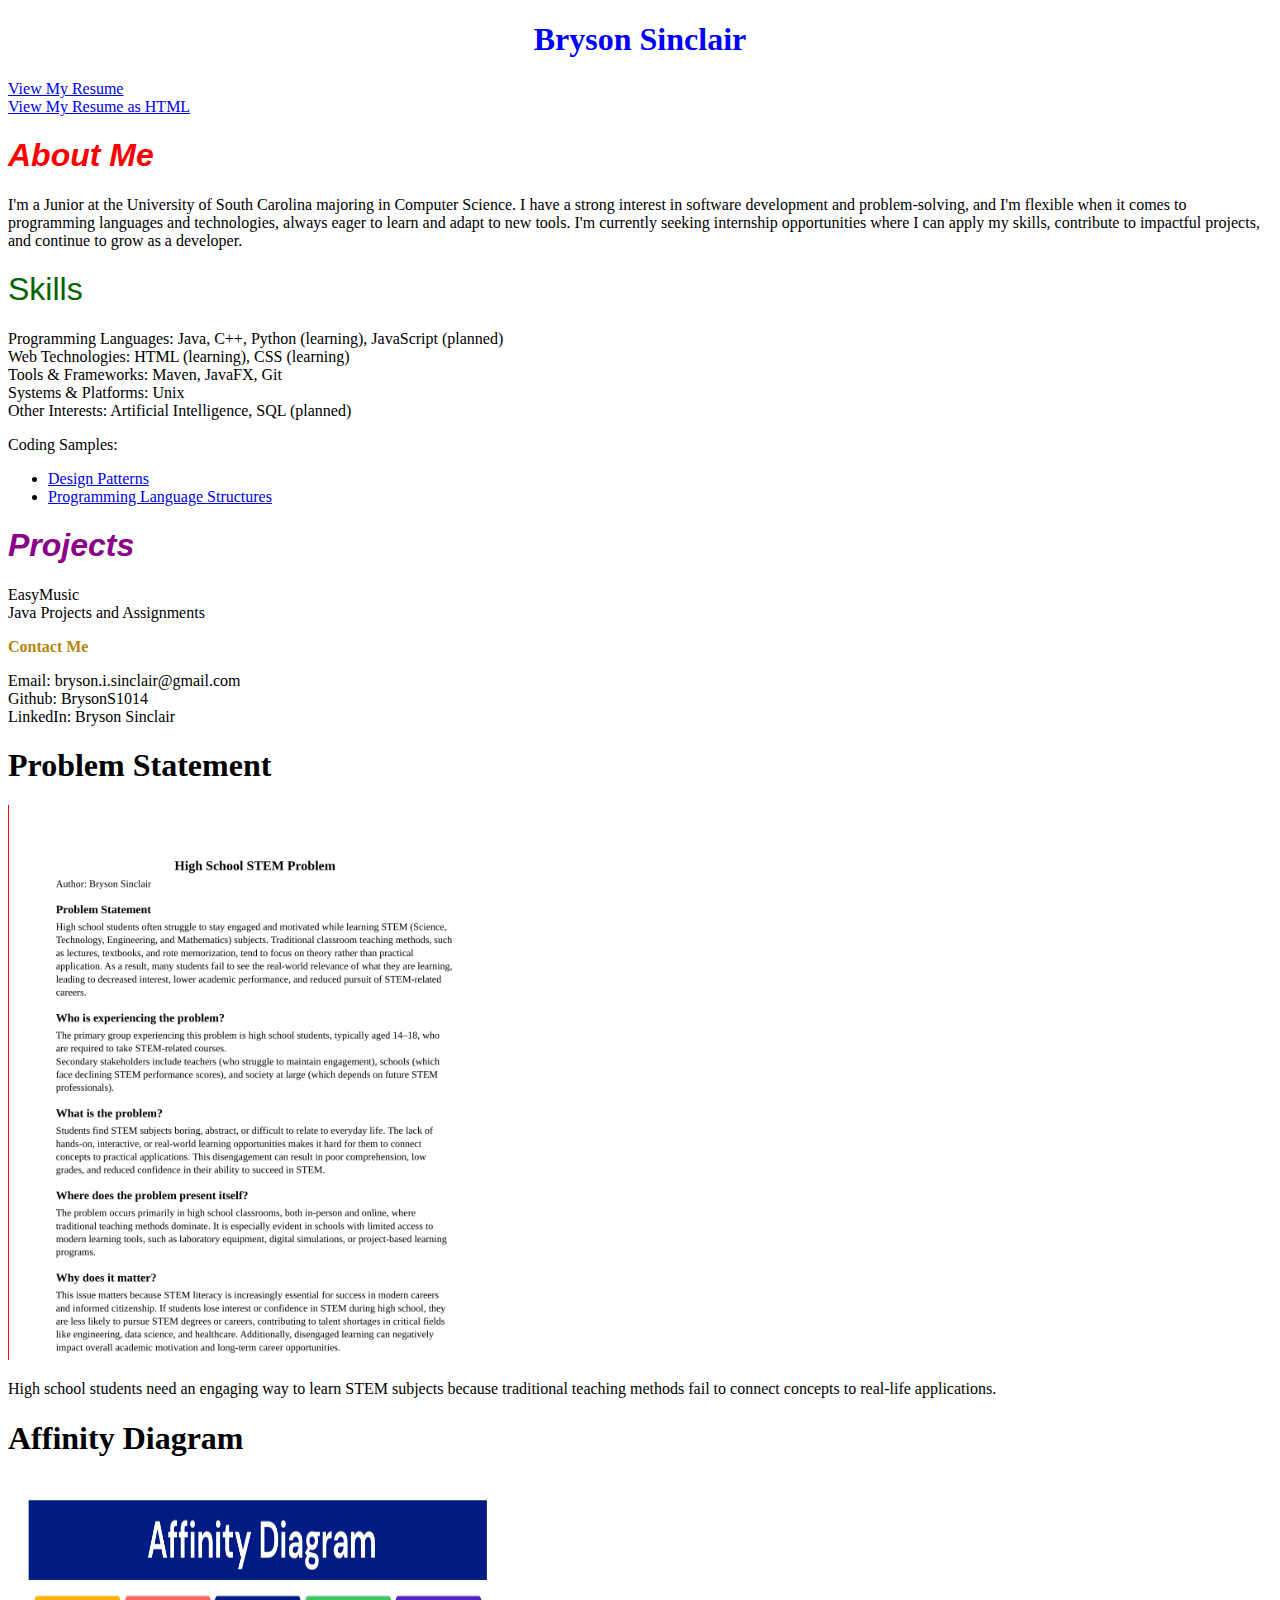
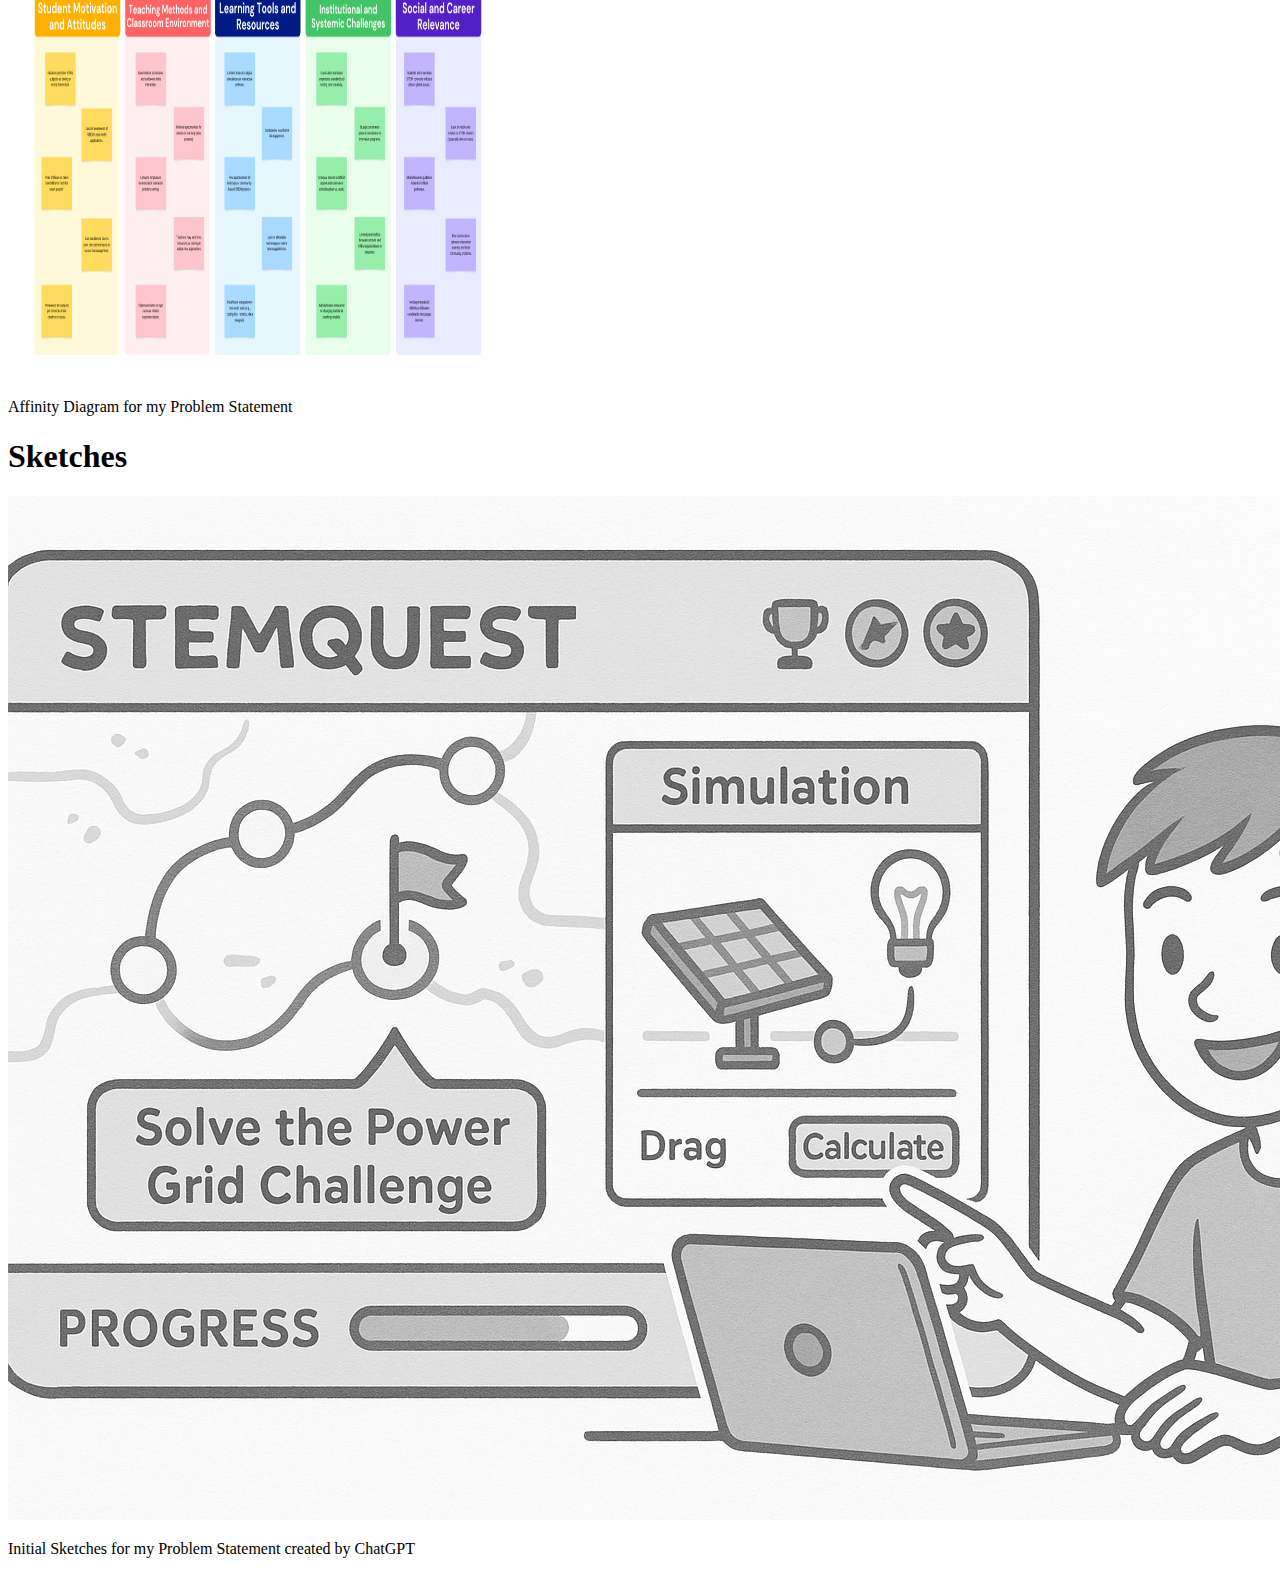
<file: index.html>
<!DOCTYPE html>
<html> 
    <head>
        <title> Bryson Sinclair | Website </title>
        <link rel="stylesheet" href="styles.css">
        <style>
        </style>
    </head>
    <body> 
        <h1 class="name-text"> Bryson Sinclair  </h1>

        <section id="resume" class="resume-section">
            <a href="files/resume.pdf" class="resume-link"> View My Resume </a> <br/>
            <a href="files/resume.html" class="resume-html-link"> View My Resume as HTML </a>
        </section>

        <section id="about" class="about-section">

            <h1 class="about-header"> About Me</h1>
            <!-- My About Me is from my LinkedIn bio-->
            <p class="about-text">  
                I'm a Junior at the University of South Carolina 
                majoring in Computer Science. I have a strong interest 
                in software development and problem-solving, 
                and I'm flexible when it comes to programming languages and technologies, 
                always eager to learn and adapt to new tools. 
                I'm currently seeking internship opportunities where I can apply my skills, 
                contribute to impactful projects, and continue to grow as a developer.
            </p>
            </section>

        <section id="skills" class="class-section">
            <h1 class="skills-header"> Skills </h1>
            <p class="skills-text"> 
                Programming Languages: Java, C++, Python (learning), JavaScript (planned) <br/>
                Web Technologies: HTML (learning), CSS (learning) <br/>
                Tools & Frameworks: Maven, JavaFX, Git <br/>
                Systems & Platforms: Unix <br/>
                Other Interests: Artificial Intelligence, SQL (planned)
            <p class="skills-repo">
                Coding Samples: </p>
                <ul>
                    <li><a href="https://github.com/BrysonS1014/design-patterns" class= "design-patterns"> Design Patterns </a> </li>
                    <li><a href="https://github.com/BrysonS1014/Programming-Language-Structures" class= "Prolog"> Programming Language Structures </a> </li>

                </ul>
            </p>
            </p>
        
        
            </section>
        <section id="projects" class="projects-section">

            <h1 class="projects-header"> Projects </h1>
            <p class="projects-text">
                EasyMusic <br/>
                Java Projects and Assignments <br/>
            </p>

            </section>
        <section id="contact" class="contact-section">

            <h1 class="contact-header"> Contact Me </h1>
            <p class="contact-text" >
                Email: bryson.i.sinclair@gmail.com <br/>
                Github: BrysonS1014 <br/>
                LinkedIn: Bryson Sinclair
            </p>

            </section>
    <!-- Assignments Section -->
    <div class = "assignments">

        <!-- Problem Statement Assignment-->
        <section id="problem" class="problem-section">
            <h1 class ="problem-header"> Problem Statement </h1>
            <a href="files/statement.pdf"><img src="images/problem.png"></a>
            <p class = "problem-text">
                High school students need an engaging way to learn STEM subjects 
                because traditional teaching methods fail to connect concepts to real-life applications.
                </p>
            </section>
        
        <!-- Affinity Diagram Assignment-->
        <section id="affinity" class="affinity-section">
            <h1 class ="affinity-header"> Affinity Diagram </h1>
            <a href="images/affinity_diagram.png"><img src="images/affinity_diagram.png" width ="500" height="500"></a>
            <p class = "affinity_text">
                Affinity Diagram for my Problem Statement
            </p>
            </section>
            
        <!-- Sketches Assignment -->
         <section id="sketches" class="sketches-section">
            <h1 class ="sketches-header"> Sketches </h1>
            <a href="files/sketches.pdf"><img src="images/sketches.png"></a>
            <p class = "sketches-text">
                Initial Sketches for my Problem Statement created by ChatGPT
            </p>
            </section>
        </div>
    </body>
</html>
</file>
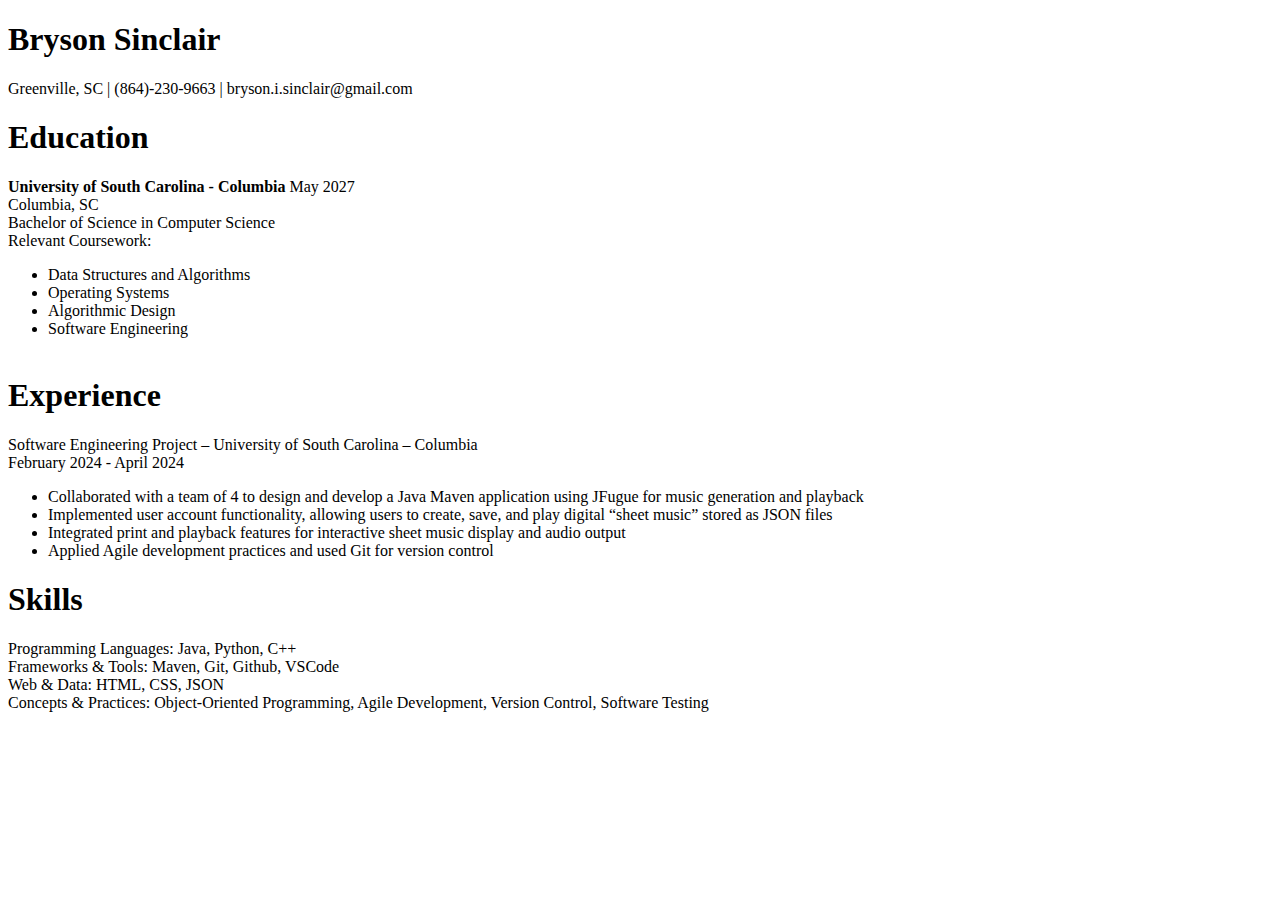
<file: files/resume.html>
<!DOCTYPE html>

<html> 
    <head>
        <title> Bryson Sinclair | Resume </title>
        <link rel="stylesheet" href="../styles.css">
        <style>
        </style>
    </head>
    <body> 
        <h1 class="name-text-resume"> Bryson Sinclair </h1>

        <section id="contact-resume" class="contact-resume-section">
            <p class="contact-resume-text">
                Greenville, SC | (864)-230-9663 | bryson.i.sinclair@gmail.com
            </p>
        </section>

        <!-- Education Section was AI generated for the text-alignment for the graduation date-->
        <section id="education" class="education-section">
        
            <h1 class="education-header"> Education </h1>
                <div class="edu-row">
                    <span><b>University of South Carolina - Columbia</b></span>
                    <span>May 2027</span>
                </div>
                <div class="edu-location">
                    Columbia, SC
                </div>

                <div class="edu-degree">
            Bachelor of Science in Computer Science
                </div>

                <div class="coursework-header">Relevant Coursework:</div>
                    <ul class="coursework-list">
                        <li>Data Structures and Algorithms</li>
                        <li>Operating Systems</li>
                        <li>Algorithmic Design</li>
                        <li>Software Engineering </li> <br/>
                    </ul>
        </section>

        <section id="experience" class="experience-section">
            <h1 class="experience-header"> Experience </h1>
            <p class="experience-text">
               Software Engineering Project – University of South Carolina – Columbia <br/>
               February 2024 - April 2024 <br/>
                <ul>
                    <li> Collaborated with a team of 4 to design and develop a Java Maven application using JFugue for music 
                        generation and playback  </li>
                    <li>Implemented user account functionality, allowing users to create, save, and play 
                    digital “sheet music” stored as JSON files </li>
                    <li>Integrated print and playback features for interactive sheet music display and audio output</li>
                    <li>Applied Agile development practices and used Git for version control</li>
                </ul>
            </p>
        </section> 

        <section id="skills-resume" class="skills-resume-section">
            <h1 class="skills-resume-header"> Skills </h1>
            <p class="skills-resume-text"> 
                Programming Languages: Java, Python, C++ <br/>
                Frameworks & Tools: Maven, Git, Github, VSCode <br/>
                Web & Data: HTML, CSS, JSON <br/>
                Concepts & Practices: Object-Oriented Programming, Agile Development, 
                Version Control, Software Testing
            </p>
        </section>
    </body>
</html>
</file>
<file: styles.css>
body {
    background-color: rgb(255,255,255)
}

.name-text {

    text-align: center;
    color: blue;

}

.about-header {

    color: red;
    font-family: "Arial", sans-serif;
    font-style: italic
    
}

.skills-header {

    color: darkgreen;
    font-family: "Georgia", sans-serif;
    font-weight: 100;
}

.projects-header {

    color: darkmagenta;
    font-family: "Comic Sans Serif", sans-serif;
    font-style: italic;

}

.contact-header {

    color: darkgoldenrod;
    font-size: medium;

}
</file>
